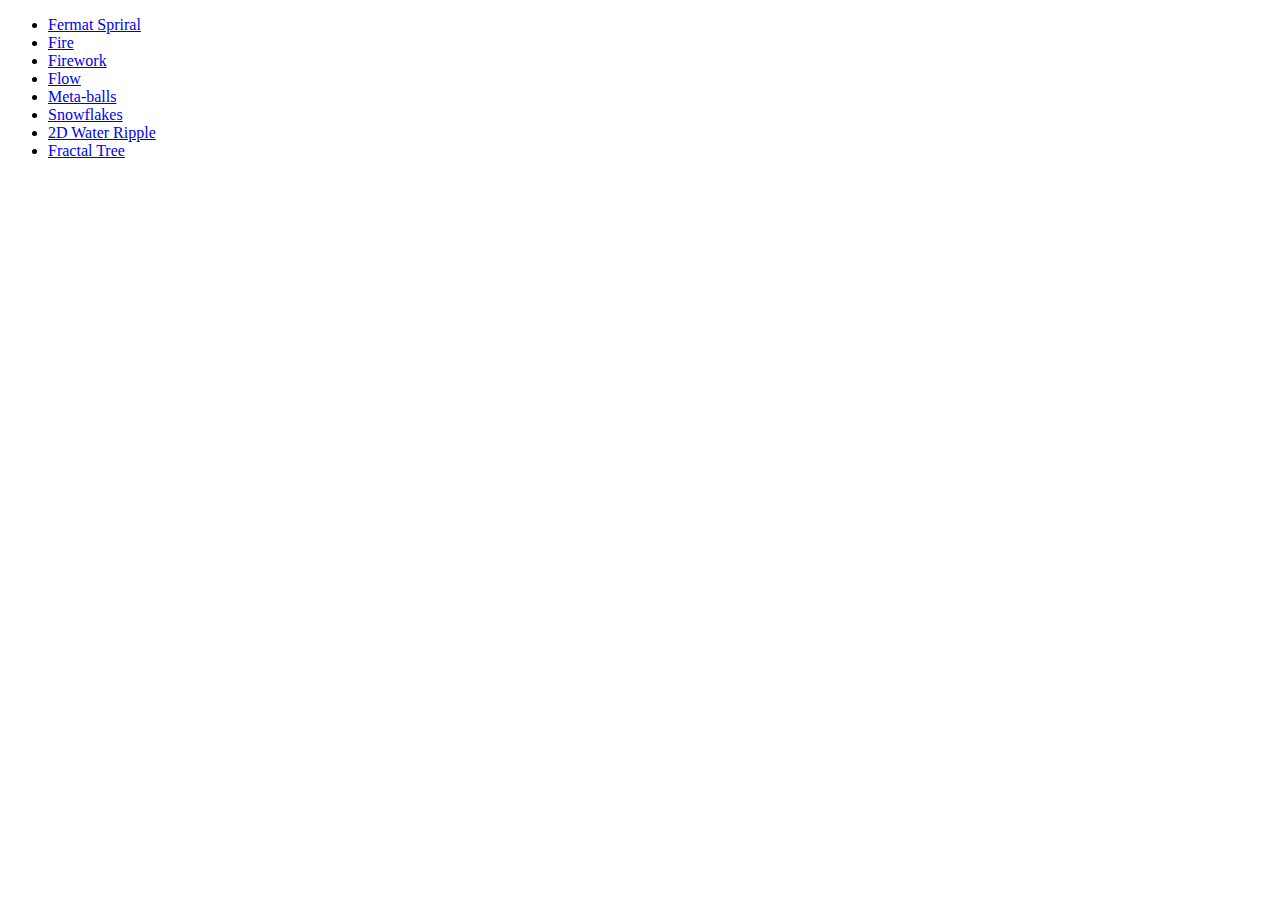
<file: index.html>
<!doctype html>

<html lang="en">
<head>
  <meta charset="utf-8" />

  <title>Generative Art</title>
  <meta name="description" content="Generative Art" />
  <meta name="author" content="lzhou" />
  <script>
      const baseUrl = 'https://lingyanzhou.github.io/SomeGenerativeArt/';
      const links = [
        ['Fermat Spriral', 'FermatSpiral-js'],
        ['Fire','Fire-sl'],
        ['Firework','Firework-js'],
        ['Flow','FlowField-js'],
        ['Meta-balls','MetaBalls-sl'],
        ['Snowflakes','Snowflakes-js'],
        ['2D Water Ripple','WaterRipples-sl'],
        ['Fractal Tree','FractalTree-js']
      ];
  window.onload = function () {
    links.forEach(function(x) {
        var liEle = document.createElement('li');
        var aEle = document.createElement('a');
        aEle.innerText = x[0];
        aEle.setAttribute("href", baseUrl+x[1]);
        liEle.appendChild(aEle);
        document.getElementById("linkList").appendChild(liEle)
    });
  };

  </script>
</head>
<body>
    <ul id="linkList">
    </ul>
</body>
</html>
</file>
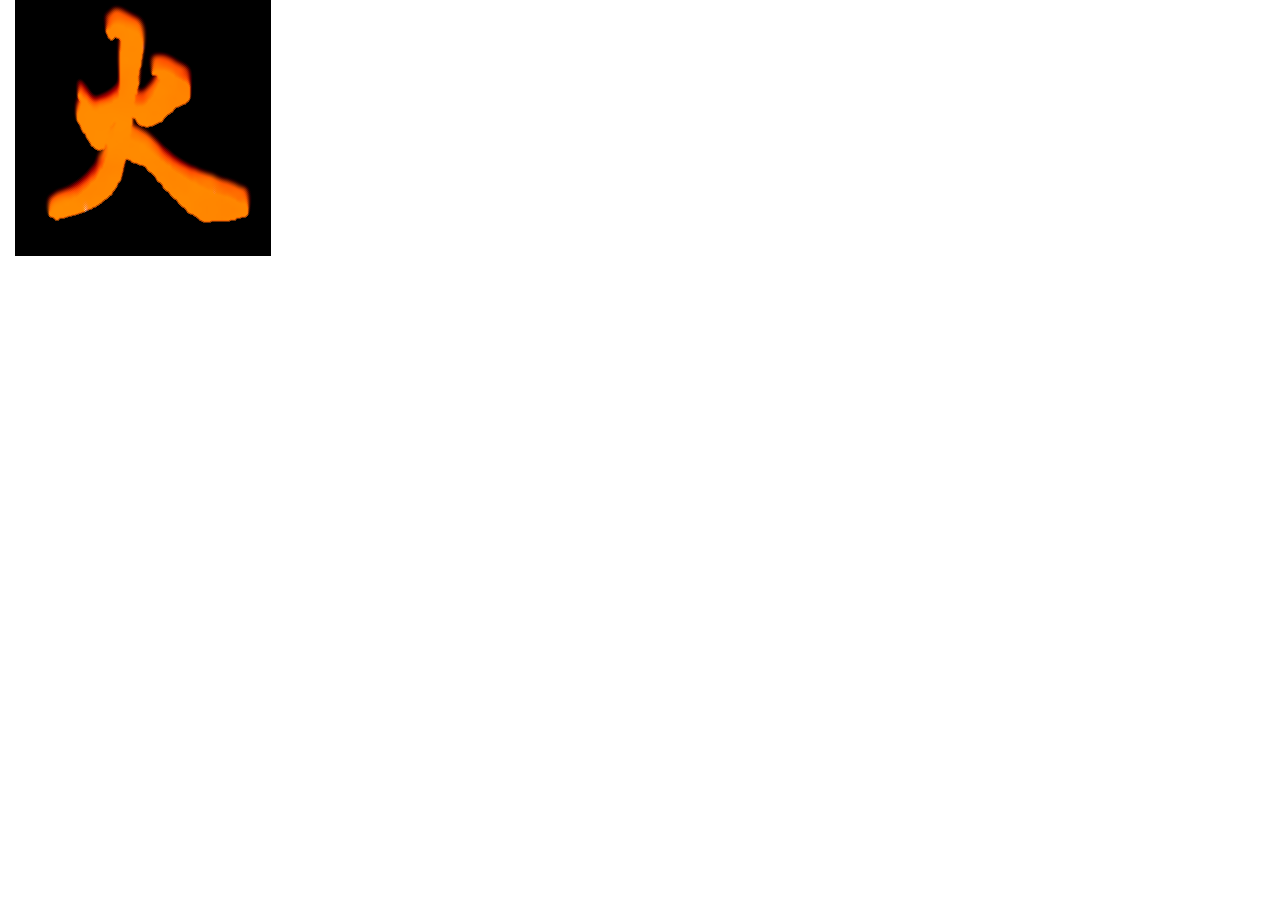
<file: Fire-sl/index.html>
<!doctype html>

<html lang="en">
<head>
  <meta charset="utf-8" />

  <title>Fire Shader</title>
  <meta name="description" content="Fire Shader" />
  <meta name="author" content="lzhou" />
  <script src="lib/js/jquery-3.3.1.min.js"></script>
  <script src="lib/js/pixi.js"></script>
  <link href="lib/css/bootstrap.min.css" rel="stylesheet" />

  <script src="js/MultiTetureFilter.js"></script>
  <script src="js/Fire.js"></script>
  <script id="vert" type="x-shader/x-fragment">
  attribute vec2 aVertexPosition;
  attribute vec2 aTextureCoord;

  uniform mat3 projectionMatrix;
  uniform mat3 filterMatrix0;

  varying vec2 vTextureCoord;
  varying vec2 vFilterCoord0;

  void main(void)
  {
     gl_Position = vec4((projectionMatrix * vec3(aVertexPosition, 1.0)).xy, 0.0, 1.0);
     vFilterCoord0 = ( filterMatrix0 * vec3( aTextureCoord, 1.0)  ).xy;
     vTextureCoord = aTextureCoord;
  }
  </script>
  <script id="fireFrag" type="x-shader/x-fragment">
precision mediump float;

varying vec2 vTextureCoord;
varying vec2 vFilterCoord0;

uniform float offset;
uniform float scale;
uniform sampler2D mapSampler0;
uniform sampler2D uSampler;

uniform vec4 filterArea;

vec2 mapCoord( vec2 coord )
{
   coord *= filterArea.xy;

   return coord;
}

vec2 unmapCoord( vec2 coord )
{
   coord /= filterArea.xy;

   return coord;
}

void main() {
  vec2 coord = mapCoord(vTextureCoord);
  float speed = 1.;
  gl_FragColor = (texture2D(uSampler, unmapCoord(coord + vec2(0., 1. + speed)))
    + texture2D(uSampler, unmapCoord(coord + vec2(0., -1. + speed)))
    + texture2D(uSampler, unmapCoord(coord + vec2(1., 0. + speed)))
    + texture2D(uSampler, unmapCoord(coord + vec2(-1., 0. + speed)))) / 4.
    - texture2D(mapSampler0, vFilterCoord0 + vec2(0., offset)) * scale;

}
  </script>
  <script id="blendFrag" type="x-shader/x-fragment">
precision mediump float;

varying vec2 vTextureCoord;
varying vec2 vFilterCoord0;

uniform sampler2D mapSampler0;
uniform sampler2D uSampler;

void main() {
  gl_FragColor = max(texture2D(uSampler, vTextureCoord), texture2D(mapSampler0, vFilterCoord0));
}
  </script>
  <!--
  <link rel="stylesheet" href="css/styles.css?v=1.0" />
  <script src=""></script>
  -->
</head>

<body>
  <div class="container-fluid">
    <div class="row">
      <div class="col"><canvas id="game"></canvas></div>
    </div>
  </div>
  <script>
var fire = new Fire('#game', '#vert', '#fireFrag', '#blendFrag');
  </script>
</body>
</html>
</file>
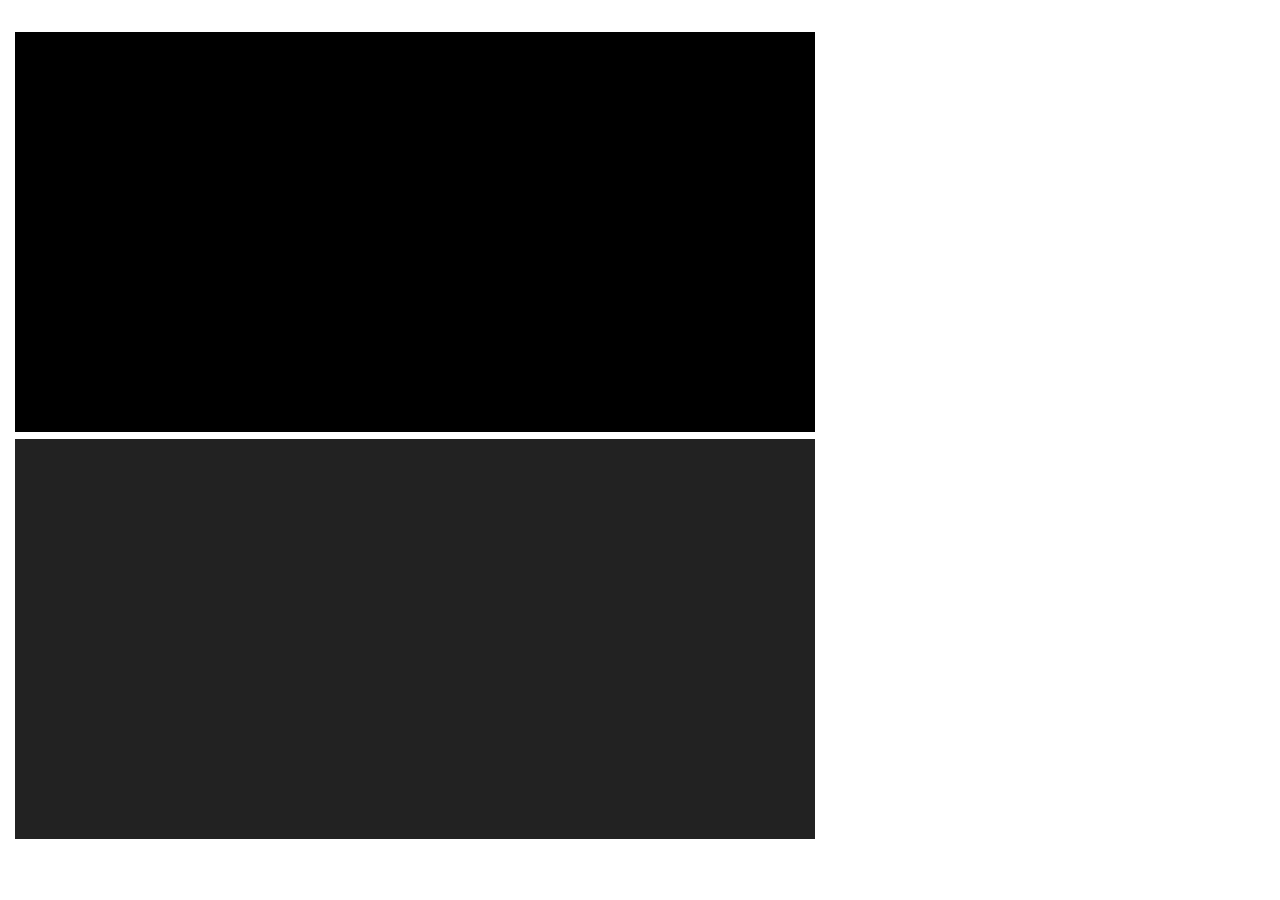
<file: Firework-js/index.html>
<!doctype html>

<html lang="en">
<head>
  <meta charset="utf-8" />

  <title>Firework</title>
  <meta name="description" content="Firework" />
  <meta name="author" content="lzhou" />
  <script src="lib/js/jquery-3.3.1.min.js"></script>
  <script src="lib/js/matter.min.js"></script>
  <script src="lib/js/pixi.min.js"></script>
  <link href="lib/css/bootstrap.min.css" rel="stylesheet" />

  <script src="js/Firework.js"></script>
  <script src="js/Particle.js"></script>
  <script src="js/DieStrategy.js"></script>
  <script src="js/ExplodeStrategy.js"></script>
  <script src="js/ColorStrategy.js"></script>
  <script src="js/Charge.js"></script>
  <script src="js/Shell.js"></script>

  <!--
  <link rel="stylesheet" href="css/styles.css?v=1.0" />
  <script src=""></script>
  -->
</head>

<body>
  <div class="container-fluid">
    <div class="p-3"></div>
    <div class="row">
      <div class="col"><canvas id="game"></canvas></div>
      <div class="col" id="debug"></div>
    </div>
  </div>
  <script>
var firework = new Firework('#game', '#debug');
var intervalId = 0;
firework.start();

$('#game').click(function () {
  firework.fireShell();
});

$(window).focus(function() {
  intervalId = setInterval(function () {
    firework.fireShell();
  }, 500)
}).blur(function() {
  intervalId = clearInterval(intervalId);
});


  </script>
</body>
</html>
</file>
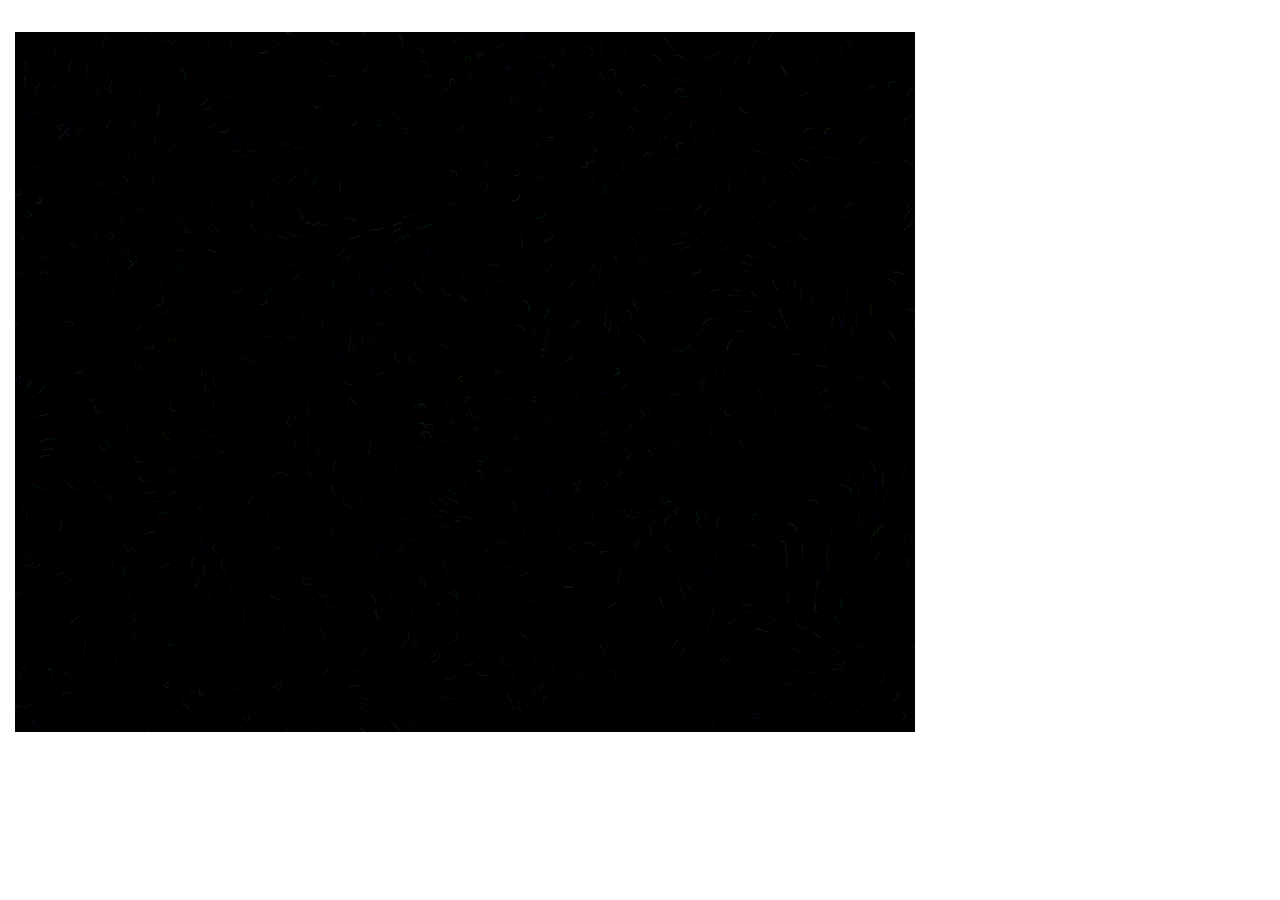
<file: FlowField-js/index.html>
<!doctype html>

<html lang="en">
<head>
  <meta charset="utf-8" />

  <title>Flow</title>
  <meta name="description" content="Flow" />
  <meta name="author" content="lzhou" />
  <script src="lib/js/jquery-3.3.1.min.js"></script>
  <script src="lib/js/matter.min.js"></script>
  <script src="lib/js/perlin.js"></script>
  <script src="lib/js/pixi.min.js"></script>
  <link href="lib/css/bootstrap.min.css" rel="stylesheet" />

  <script src="js/Flow.js"></script>
  <script src="js/Particle.js"></script>
  <script src="js/ForceField.js"></script>

  <!--
  <link rel="stylesheet" href="css/styles.css?v=1.0" />
  <script src=""></script>
  -->
</head>

<body>
  <div class="container-fluid">
    <div class="p-3"></div>
    <div class="row">
      <div class="col"><canvas id="game"></canvas></div>
    </div>
  </div>
  <script>
var flow = new Flow('#game');
  </script>
</body>
</html>
</file>
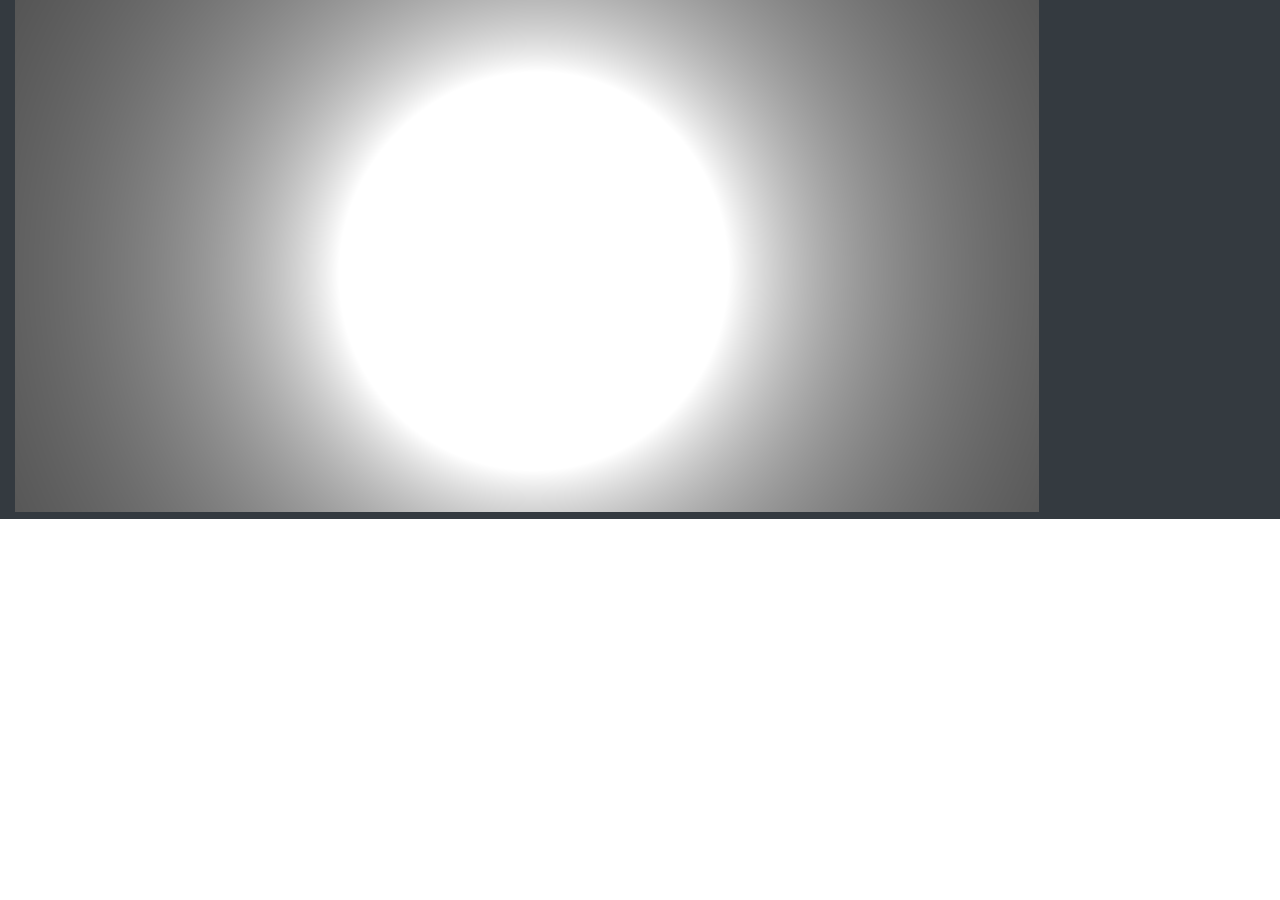
<file: MetaBalls-sl/index.html>
<!doctype html>

<html lang="en">
<head>
  <meta charset="utf-8" />

  <title>Meta Balls</title>
  <meta name="description" content="Meta Balls" />
  <meta name="author" content="lzhou" />
  <script src="lib/js/jquery-3.3.1.min.js"></script>
  <script src="lib/js/pixi.js"></script>
  <link href="lib/css/bootstrap.min.css" rel="stylesheet" />

  <script src="js/Particle.js"></script>
  <script src="js/MetaBalls.js"></script>
  <script id="metaBallsFrag" type="x-shader/x-fragment">
precision mediump float;

varying vec2 vTextureCoord;

#define BALLSIZE %%___BALLSIZE___%%
uniform vec3 balls[BALLSIZE];
uniform int ballSize;
uniform sampler2D uSampler;
uniform vec4 filterArea;

vec2 mapCoord( vec2 coord )
{
   coord *= filterArea.xy;

   return coord;
}

vec2 unmapCoord( vec2 coord )
{
   coord /= filterArea.xy;

   return coord;
}

void main() {
  gl_FragColor = vec4(0.,0.,0.,0.);
  vec4 cur = texture2D(uSampler, vTextureCoord);
  vec2 coord = mapCoord(vTextureCoord);
  float val = 0.;
  for (int i = 0; i< BALLSIZE; i++) {
    float d = distance(coord, balls[i].xy);
    if (d <= balls[i].z) {
      val = 1.;
    } else {
      val += balls[i].z / d ;
    }
  }
  gl_FragColor = vec4(val, val, val, 1.);
}
  </script>
  <!--
  <link rel="stylesheet" href="css/styles.css?v=1.0" />
  <script src=""></script>
  -->
</head>

<body>
  <div class="container-fluid">
    <div class="row bg-dark h-100">
      <div class="col"><canvas id="main"></canvas></div>
    </div>
  </div>
  <script>
var metaBalls = new MetaBalls('#main', '#metaBallsFrag');
  </script>
</body>
</html>
</file>
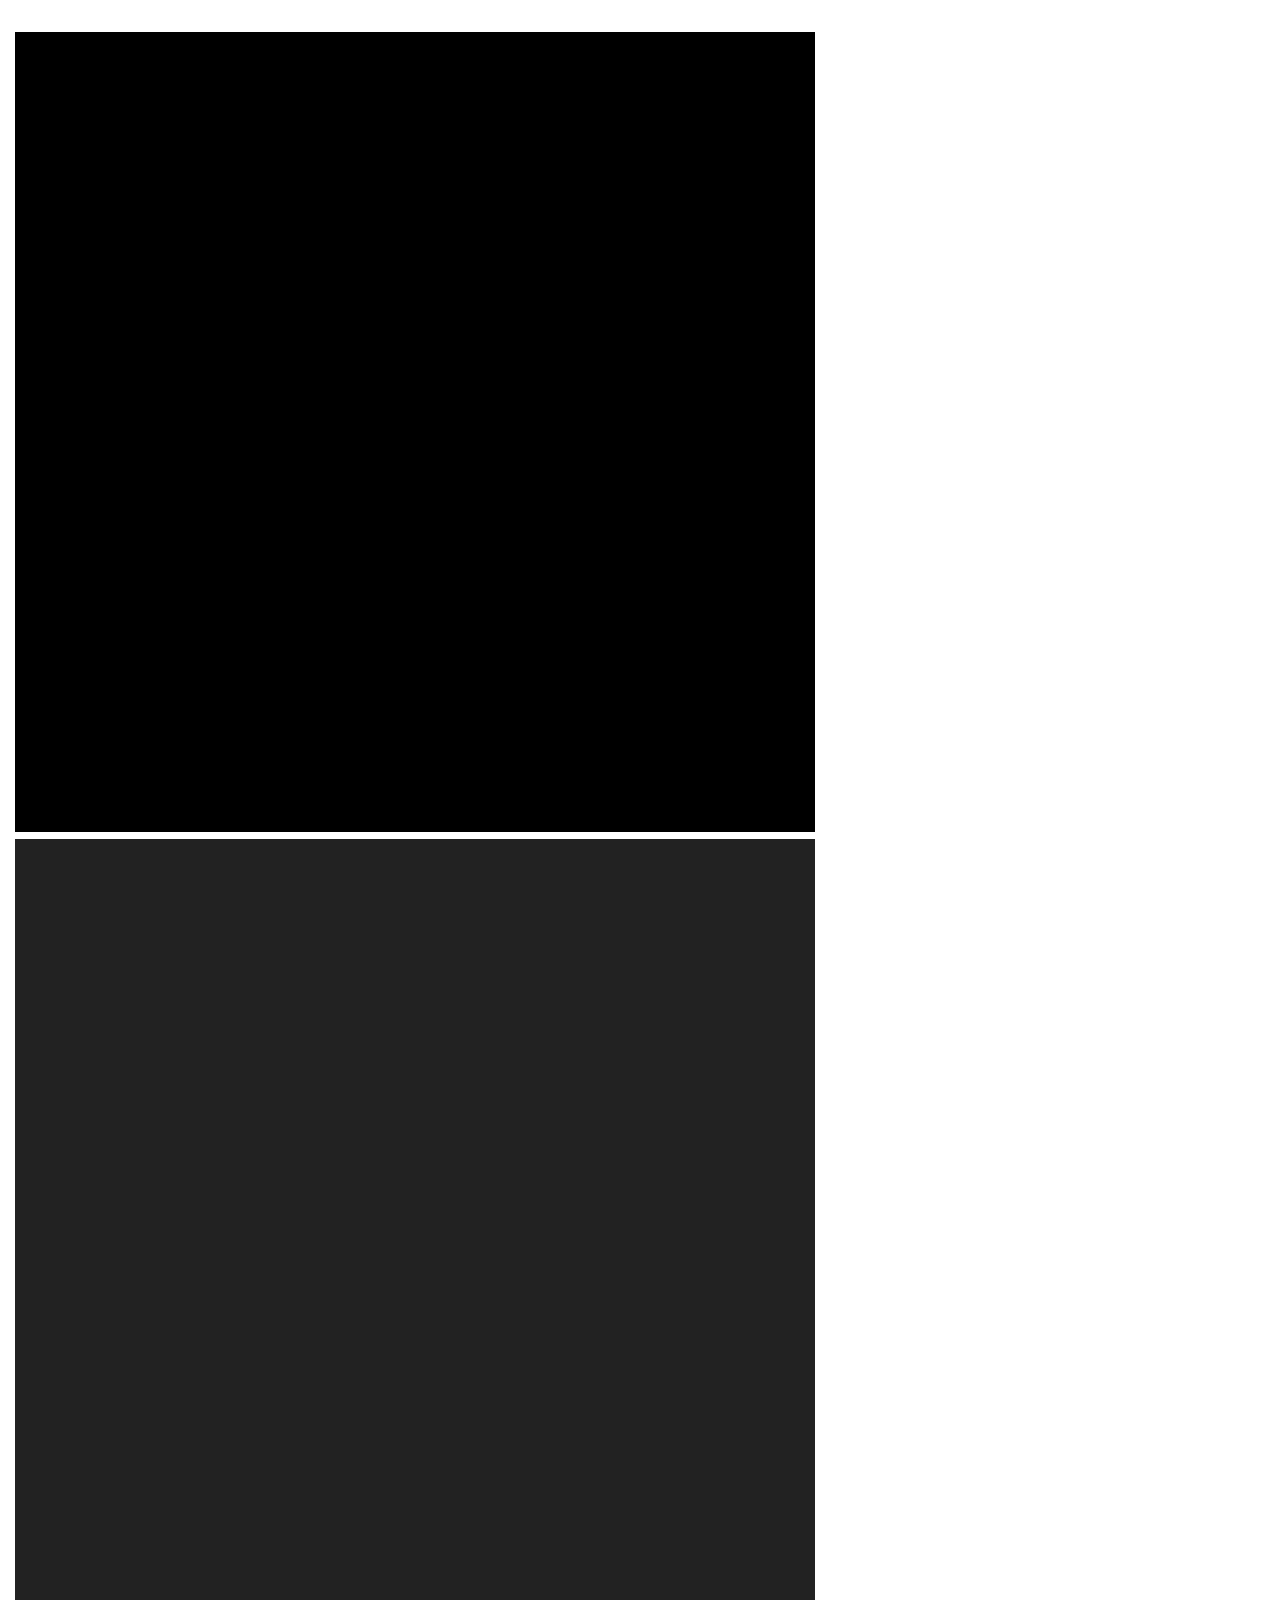
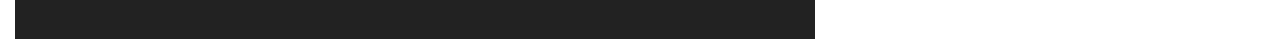
<file: Snowflakes-js/index.html>
<!doctype html>

<html lang="en">
<head>
  <meta charset="utf-8" />

  <title>Snow</title>
  <meta name="description" content="Snow" />
  <meta name="author" content="lzhou" />
  <script src="lib/js/jquery-3.3.1.min.js"></script>
  <script src="lib/js/matter.min.js"></script>
  <script src="lib/js/perlin.js"></script>
  <script src="lib/js/pixi.min.js"></script>
  <link href="lib/css/bootstrap.min.css" rel="stylesheet" />

  <script src="js/Snow.js"></script>
  <script src="js/ParticleFactory.js"></script>
  <script src="js/Particle.js"></script>
  <script src="js/ForceField.js"></script>

  <!--
  <link rel="stylesheet" href="css/styles.css?v=1.0" />
  <script src=""></script>
  -->
</head>

<body>
  <div class="container-fluid">
    <div class="p-3"></div>
    <div class="row">
      <div class="col"><canvas id="game"></canvas></div>
      <div class="col" id="debug"></div>
    </div>
  </div>
  <script>
var snow = new Snow('#game', '#debug');
var intervalId = 0;
snow.start();

$(window).focus(function() {
  intervalId = setInterval(function () {
    snow.snow();
  }, 1000)
}).blur(function() {
  intervalId = clearInterval(intervalId);
});


  </script>
</body>
</html>
</file>
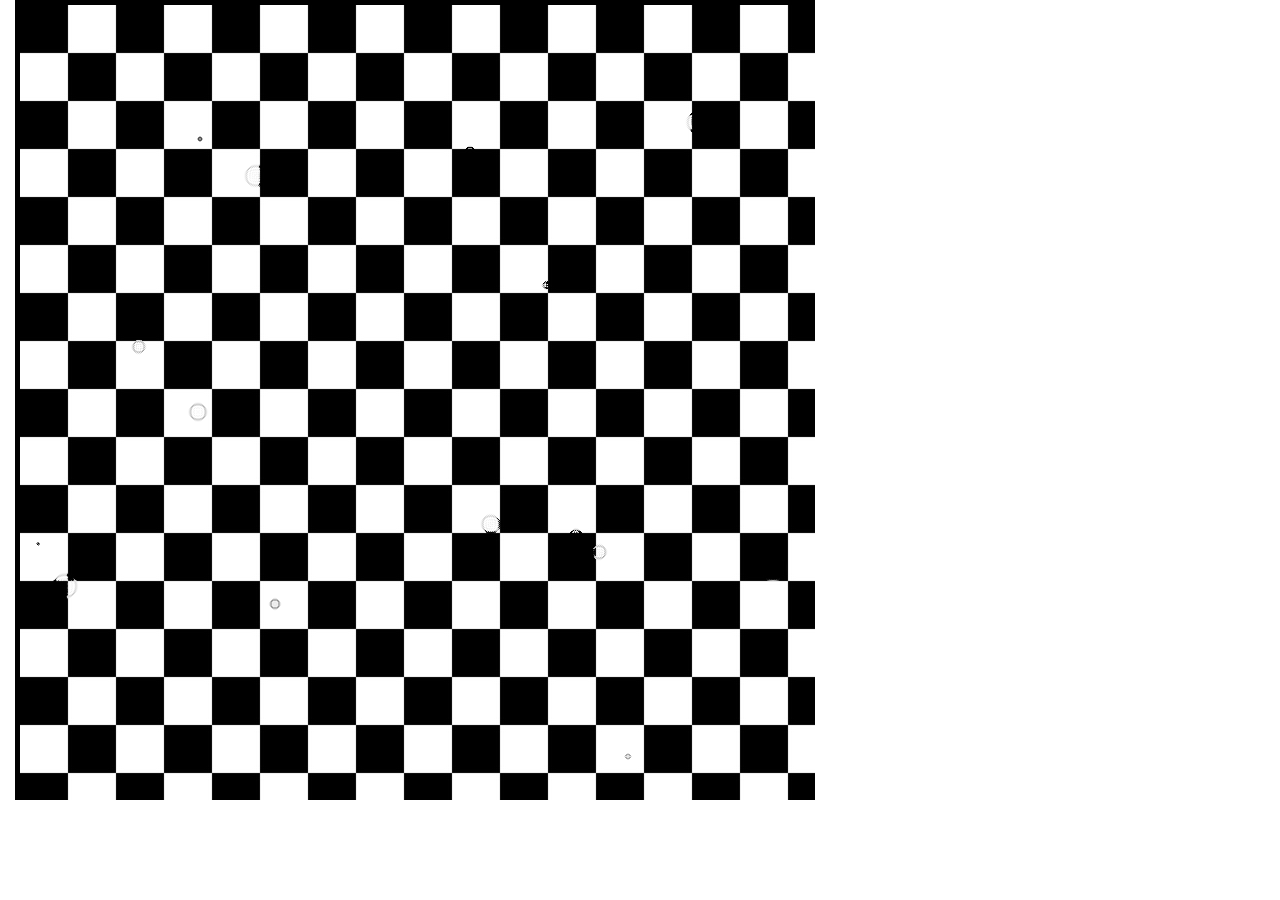
<file: WaterRipples-sl/index.html>
<!doctype html>

<html lang="en">
<head>
  <meta charset="utf-8" />

  <title>Water Ripple Shader</title>
  <meta name="description" content="Water Ripple Shader" />
  <meta name="author" content="lzhou" />
  <script src="lib/js/jquery-3.3.1.min.js"></script>
  <script src="lib/js/pixi.js"></script>
  <link href="lib/css/bootstrap.min.css" rel="stylesheet" />

  <script src="js/MultiTetureFilter.js"></script>
  <script src="js/WaterRipple.js"></script>
  <script id="waterRippleFrag" type="x-shader/x-fragment">
precision mediump float;

varying vec2 vTextureCoord;

uniform sampler2D uSampler;

uniform vec4 filterArea;
uniform vec2 rippleSeed;

vec2 mapCoord( vec2 coord )
{
   coord *= filterArea.xy;

   return coord;
}

vec2 unmapCoord( vec2 coord )
{
   coord /= filterArea.xy;

   return coord;
}

void main() {
  gl_FragColor = vec4(0.,0.,0.,0.);
  vec4 cur = texture2D(uSampler, vTextureCoord);
  vec2 coord = mapCoord(vTextureCoord);
  if (distance(coord, rippleSeed) < 1.) {
    gl_FragColor.x = cur.y;
    gl_FragColor.y = 1.;
  } else {
    float val = (texture2D(uSampler, unmapCoord(coord + vec2(1., 0.))).y
      + texture2D(uSampler, unmapCoord(coord + vec2(-1., 0.))).y
      + texture2D(uSampler, unmapCoord(coord + vec2(0., 1.))).y
      + texture2D(uSampler, unmapCoord(coord + vec2(0., -1.))).y) / 2.
      - cur.x;
    gl_FragColor.x = cur.y;
    gl_FragColor.y = val - val / 32.;
  }

}
  </script>
  <script id="waterRippleFrag2" type="x-shader/x-fragment">
precision mediump float;

varying vec2 vTextureCoord;

uniform sampler2D uSampler;

void main() {
  float val = texture2D(uSampler, vTextureCoord).y;
  gl_FragColor = vec4(val, val, val, val);
}
  </script>
  <script id="waterRippleVert3" type="x-shader/x-fragment">
  attribute vec2 aVertexPosition;
  attribute vec2 aTextureCoord;

  uniform mat3 projectionMatrix;
  uniform mat3 filterMatrix0;

  varying vec2 vTextureCoord;
  varying vec2 vFilterCoord0;

  void main(void)
  {
     gl_Position = vec4((projectionMatrix * vec3(aVertexPosition, 1.0)).xy, 0.0, 1.0);
     vFilterCoord0 = ( filterMatrix0 * vec3( aTextureCoord, 1.0)  ).xy;
     vTextureCoord = aTextureCoord;
  }
  </script>
  <script id="waterRippleFrag3" type="x-shader/x-fragment">
precision mediump float;

varying vec2 vTextureCoord;
varying vec2 vFilterCoord0;

uniform sampler2D uSampler;
uniform sampler2D mapSampler0;

void main() {
  vec4 color = texture2D(uSampler, vTextureCoord);
  float val = texture2D(mapSampler0, vFilterCoord0).y;
  gl_FragColor = color * (1.-val);
}
  </script>
  <!--
  <link rel="stylesheet" href="css/styles.css?v=1.0" />
  <script src=""></script>
  -->
</head>

<body>
  <div class="container-fluid">
    <div class="row">
      <div class="col"><canvas id="game"></canvas></div>
    </div>
  </div>
  <script>
var waterRipple = new WaterRipple('#game', '#waterRippleFrag', '#waterRippleFrag2', '#waterRippleVert3', '#waterRippleFrag3');
  </script>
</body>
</html>
</file>
